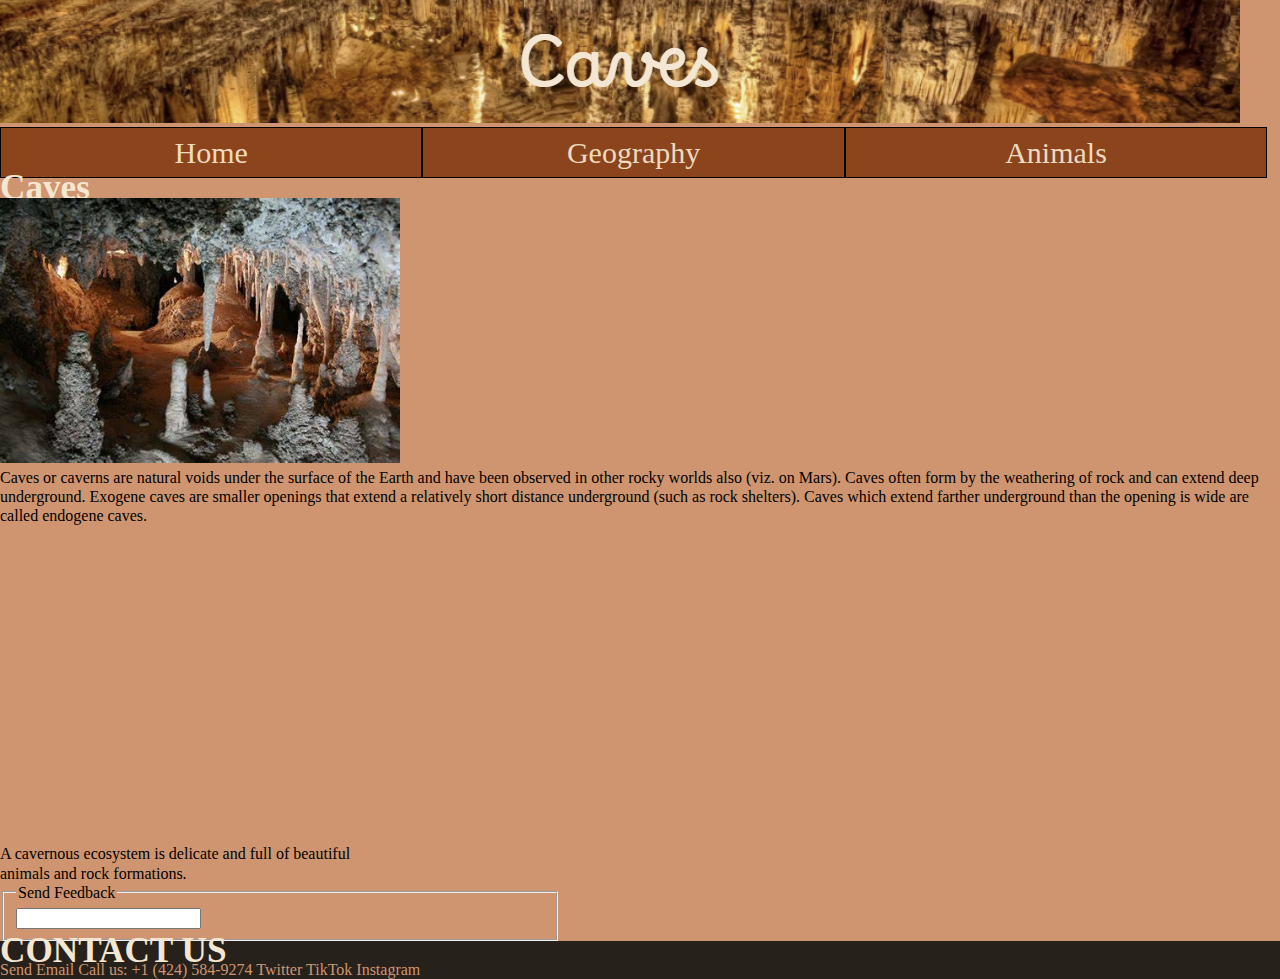
<file: index.html>
<!DOCTYPE html>
<html lang="en">
<head>
    <meta charset="UTF-8">
    <meta name="viewport" content="width=device-width, initial-scale=1.0">
    <title>Cave Animals</title>
    <link rel="preconnect" href="https://fonts.googleapis.com">
    <link rel="preconnect" href="https://fonts.gstatic.com" crossorigin>
    <link href="https://fonts.googleapis.com/css2?family=Borel&family=Noto+Serif:ital,wght@0,100..900;1,100..900&family=Rubik:ital,wght@0,300..900;1,300..900&display=swap" rel="stylesheet">
    <link rel="preconnect" href="https://fonts.googleapis.com">
    <link rel="preconnect" href="https://fonts.gstatic.com" crossorigin>
    <link href="https://fonts.googleapis.com/css2?family=Rubik:ital,wght@0,300..900;1,300..900&display=swap" rel="stylesheet">
    <link rel="stylesheet" href="./css/base.css">
    <link rel="stylesheet" href="./css/styles.css">
    <link rel="stylesheet" href="./css/flex.css">
</head>
<body>
    <header>
        <img src="./imgs/Cave_Title.png" alt="Cave Logo" id="logoimg">
        <nav class="horizontal">
            <ul>
                <li><a href="#">Home</a></li>
                <li><a href="./html/geography.html">Geography</a></li>
                <li><a href="./html/animals.html">Animals</a></li>
            </ul>
        </nav>
    </header>
    <main>
        <h1>Caves</h1>
        <figure><img src="./imgs/cave.jpg" alt="cave"></figure>
        <p>Caves or caverns are natural voids under the surface of the Earth
           and have been observed in other rocky worlds also (viz. on Mars).
           Caves often form by the weathering of rock and can extend deep underground. Exogene caves are smaller openings 
           that extend a relatively short distance underground (such as rock shelters).
           Caves which extend farther underground than the opening is wide are 
           called endogene caves.</p>
        <section>
            <figure>
                <iframe width="560" height="315" src="https://www.youtube.com/embed/FkblS-C14OQ?si=clCNhx8tGbXCgKaM" 
                title="YouTube video player" frameborder="0" allow="accelerometer; autoplay; clipboard-write; encrypted-media; gyroscope; picture-in-picture; web-share"
                referrerpolicy="strict-origin-when-cross-origin" allowfullscreen></iframe>
            </figure>
            <figcaption>A cavernous ecosystem is delicate and full of beautiful animals and rock formations.</figcaption>
            <fieldset id="caveForm">
                <legend>Send Feedback</legend>
                <div>
                    <label for="feed"></label>
                    <input type="text" name="feedback" id="feed">
                </div>
            </fieldset>
        </section>
    </main>
    <footer>
        <h1>CONTACT US</h1>
        <a href="mailto:caveanimalsorg@email.com">Send Email</a>
        <a href="tel:+1 4245849274">Call us: +1 (424) 584-9274</a>
        <a href="x.com/caveanimalsorg">Twitter</a>
        <a href="tiktok.com/caveanimalsorg">TikTok</a>
        <a href="instagram.com/caveanimalsorg">Instagram</a>
    </footer>
</body>
</html>
</file>
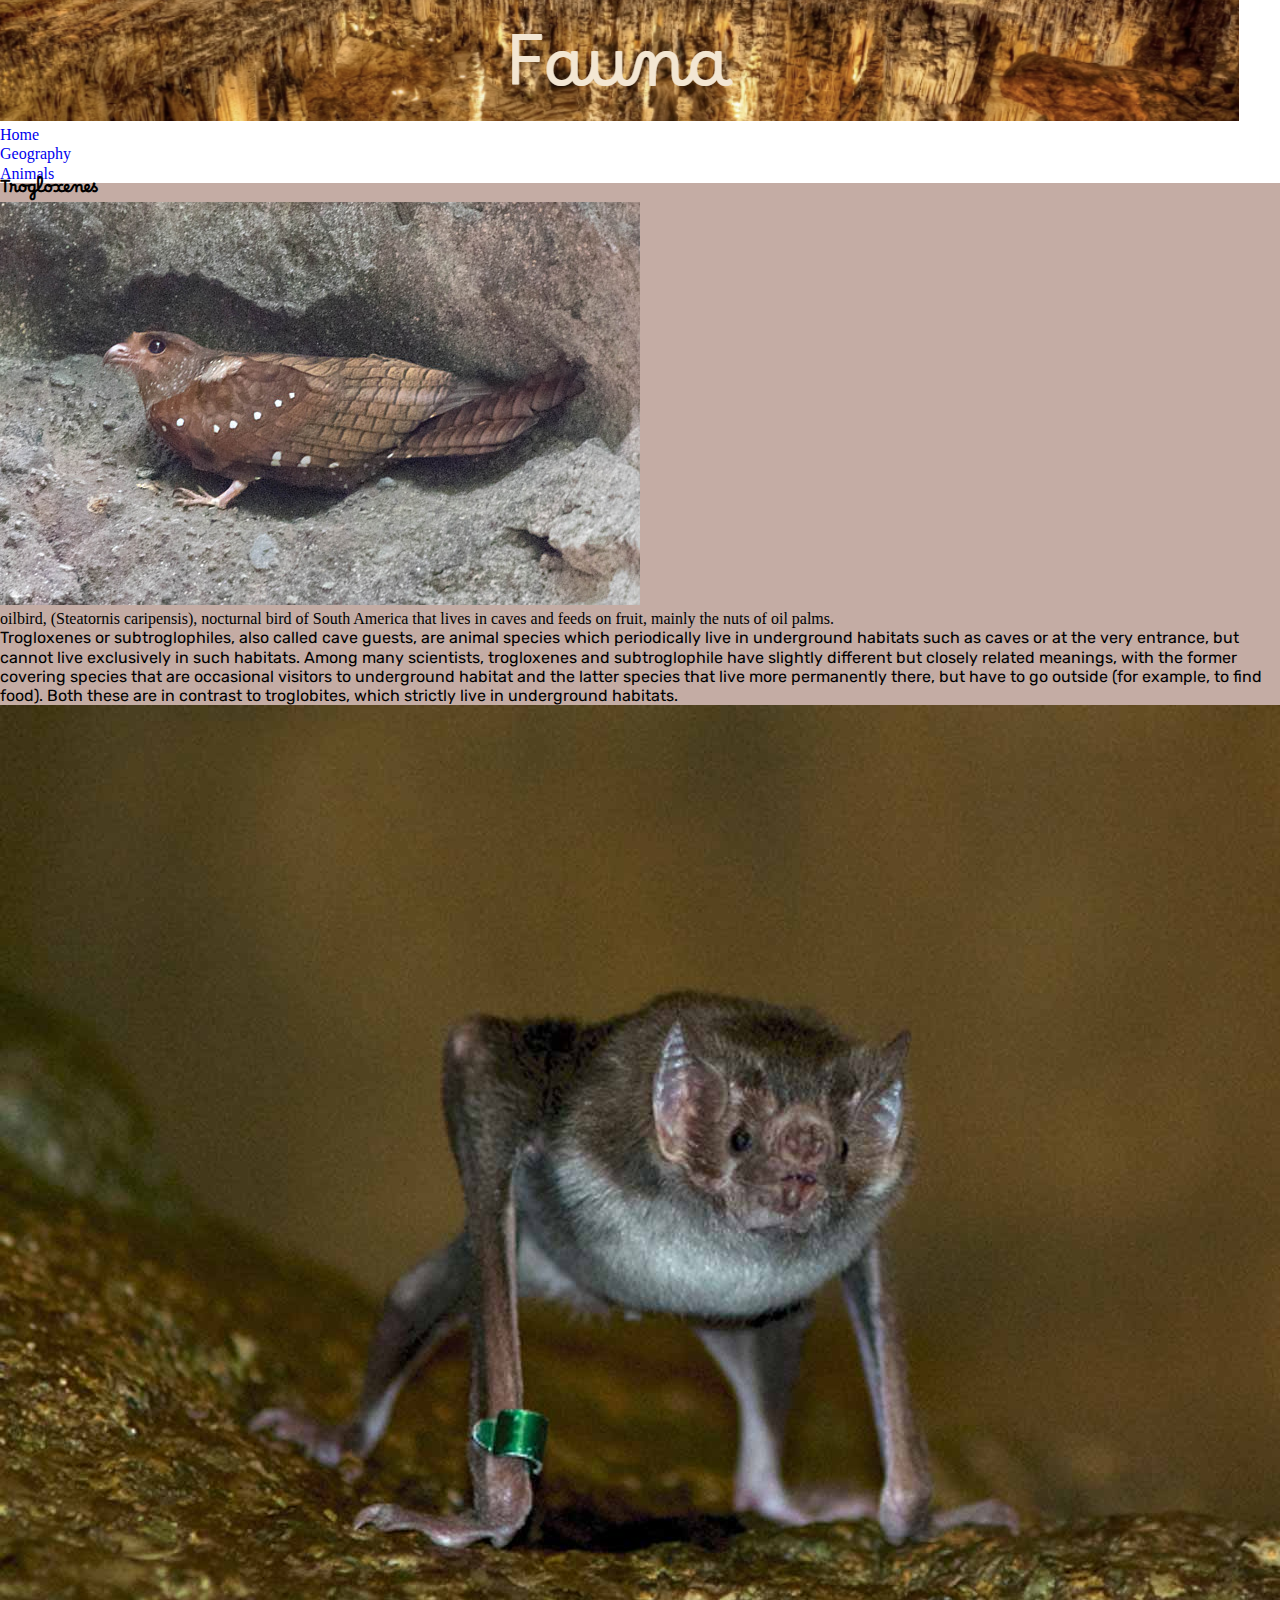
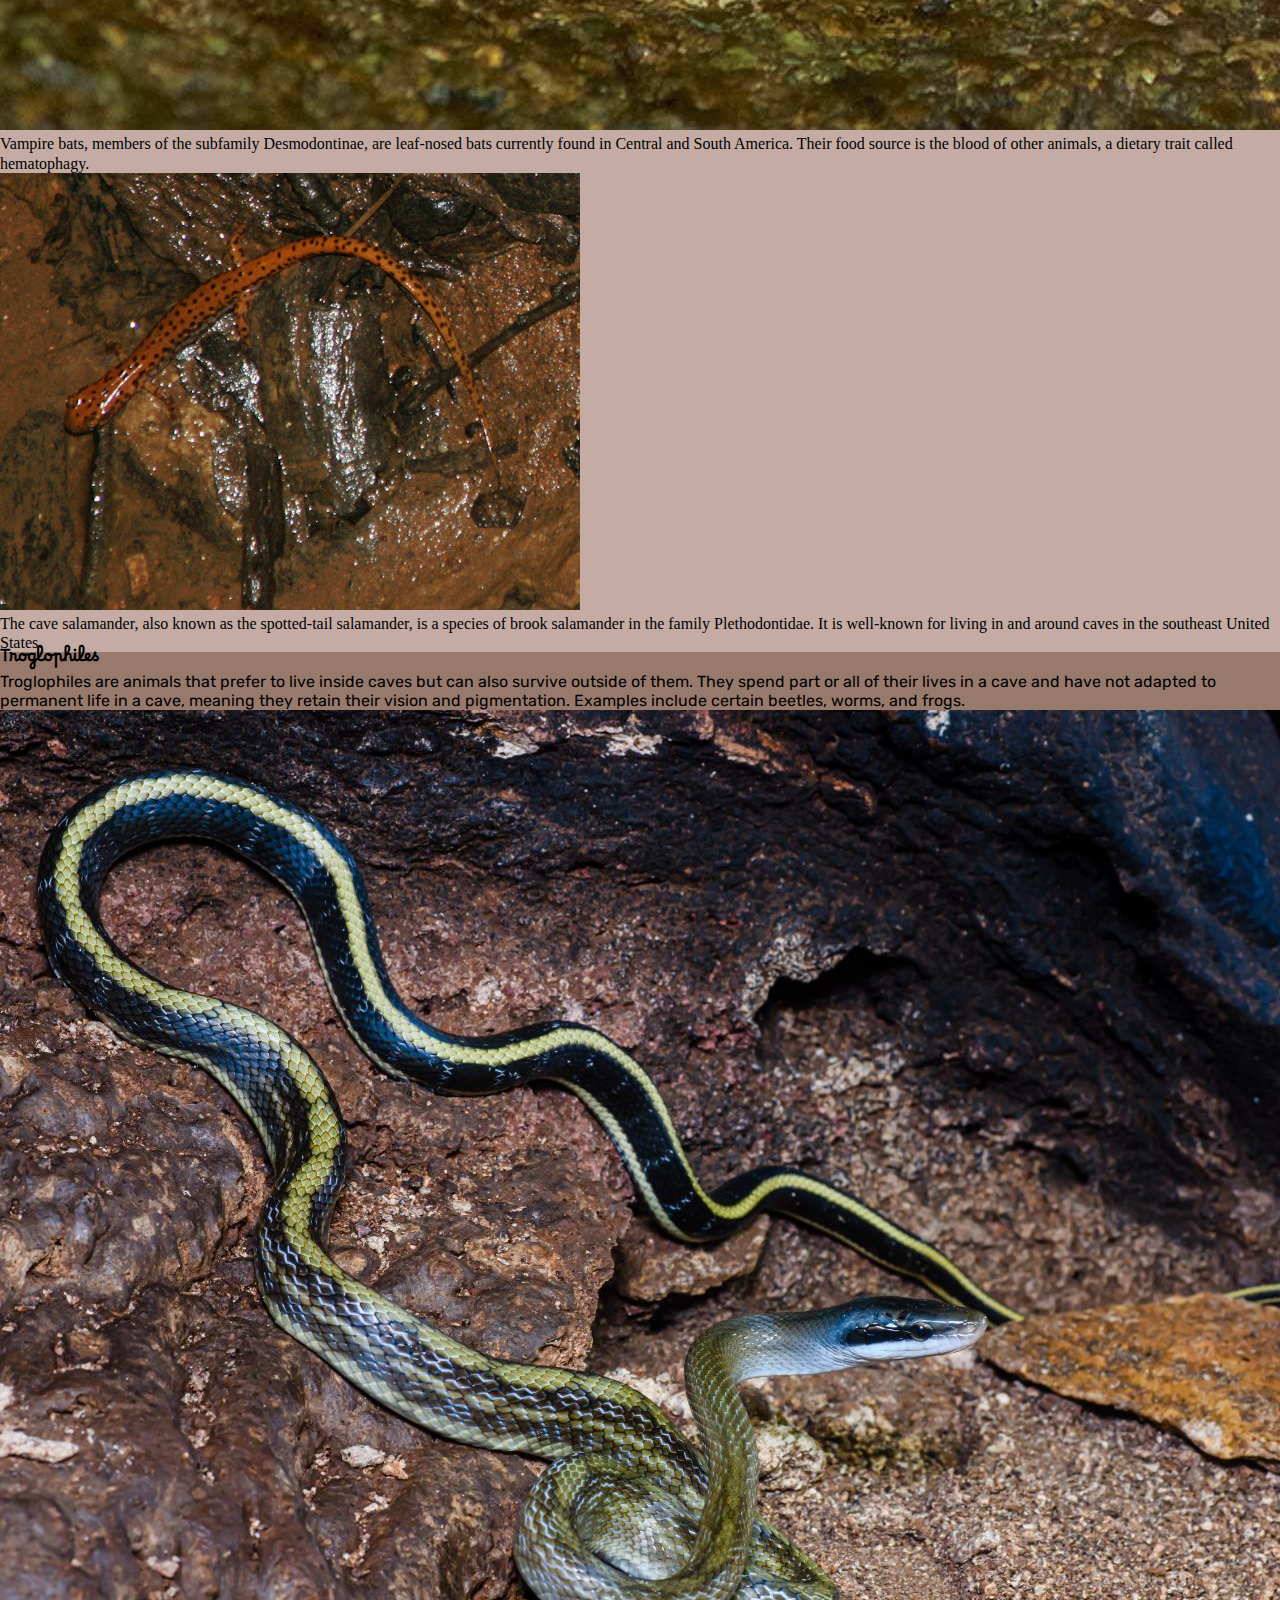
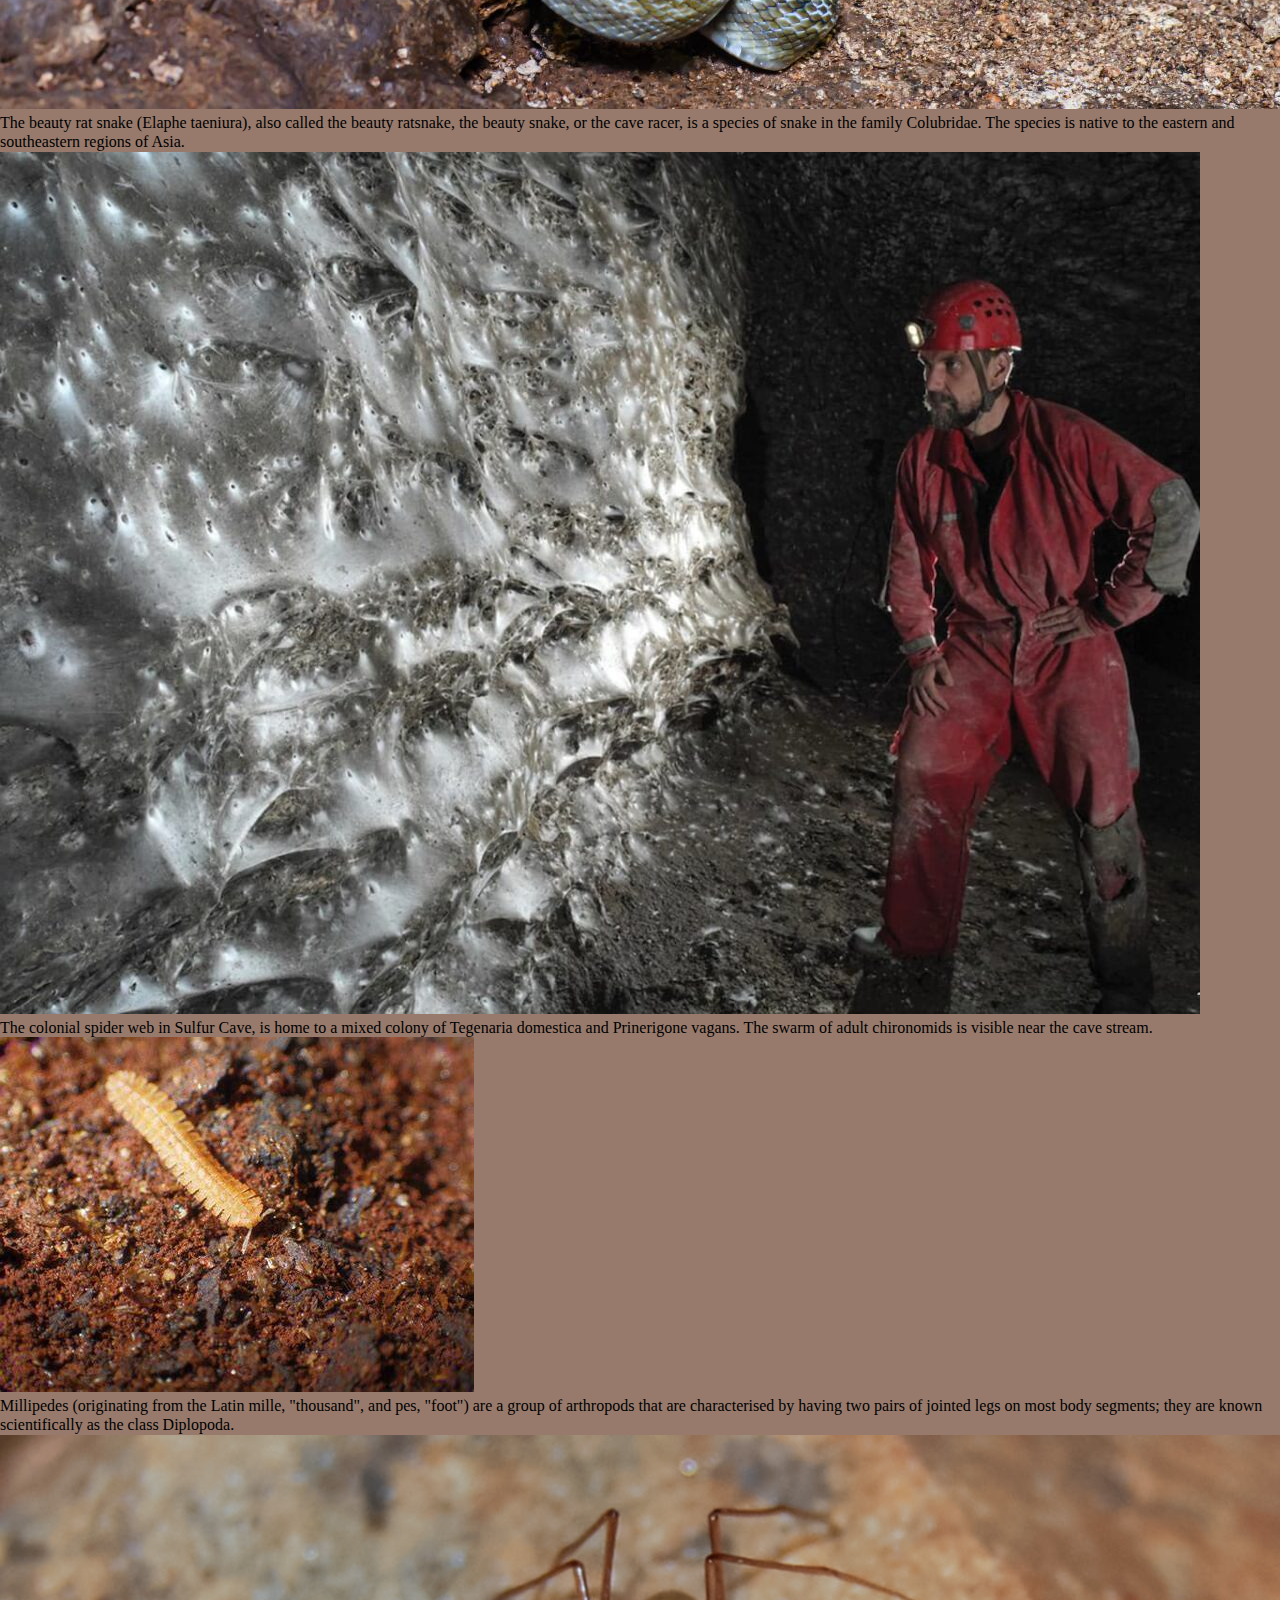
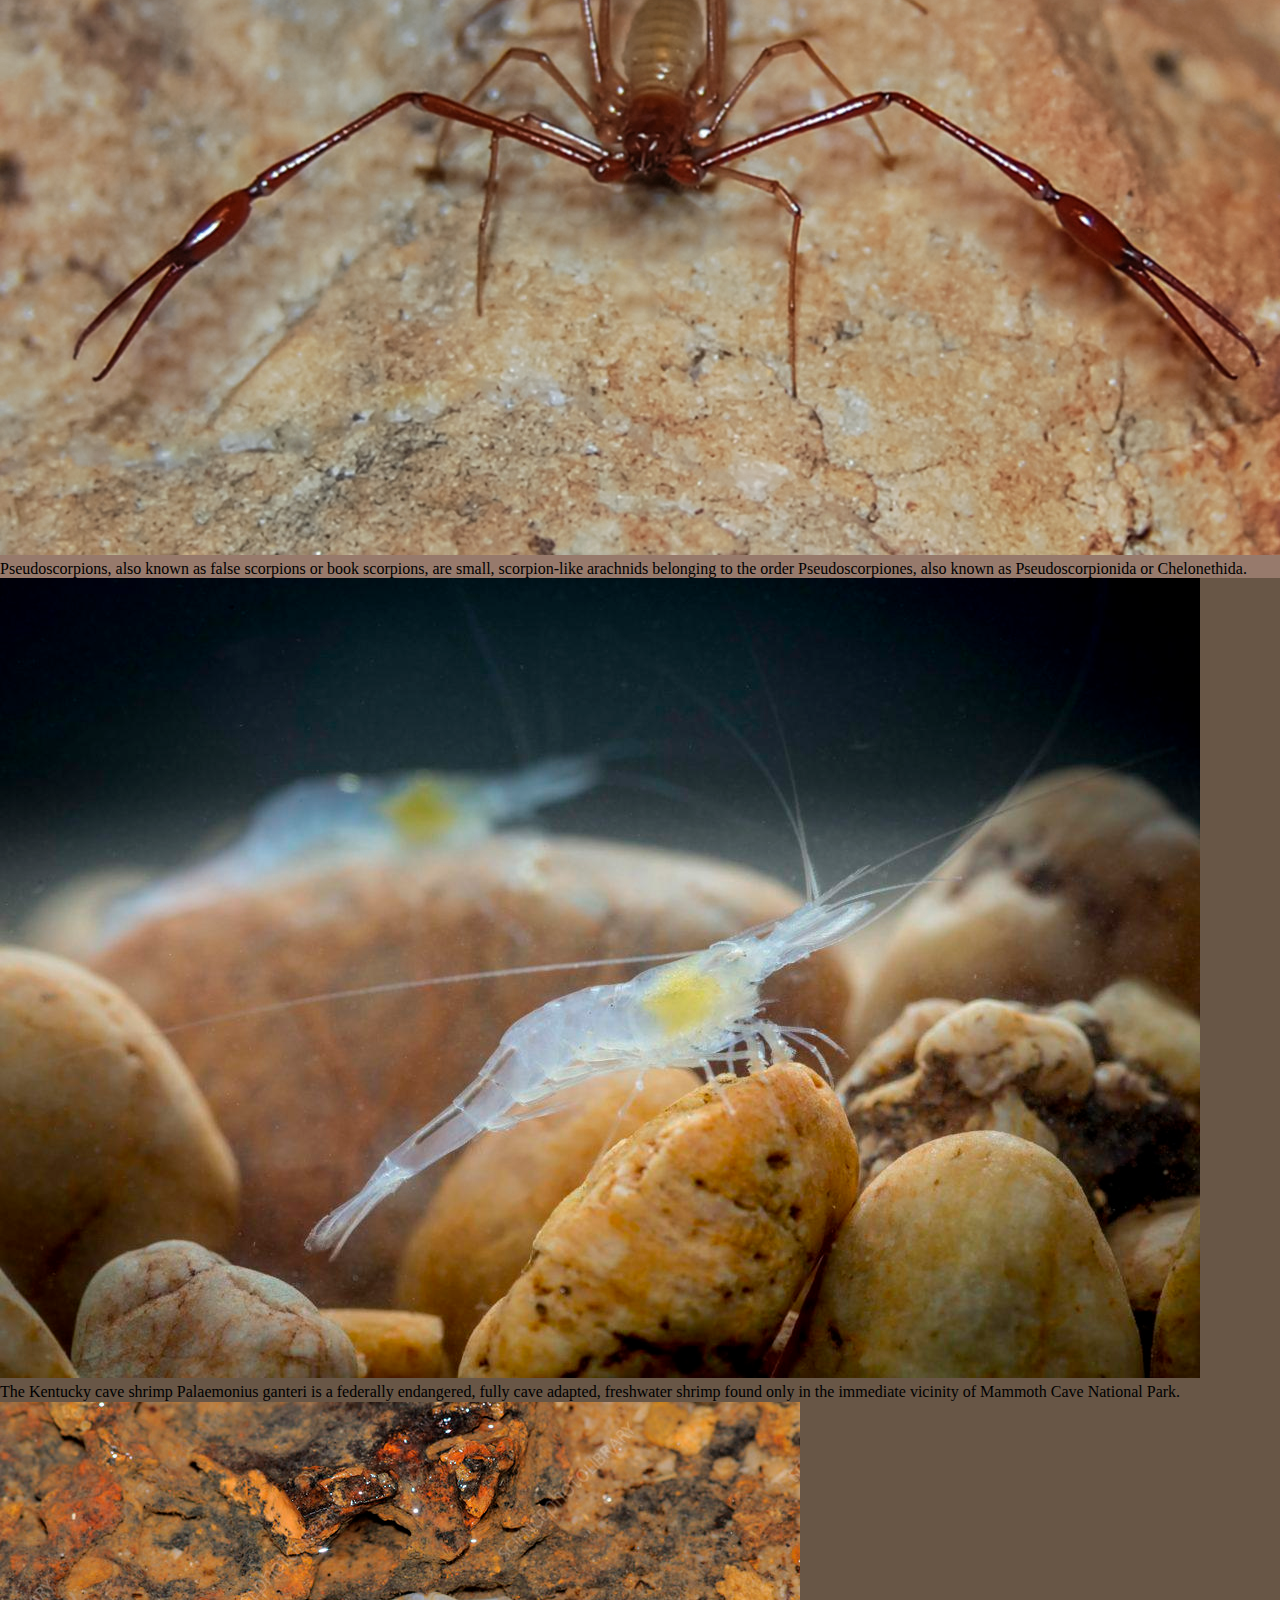
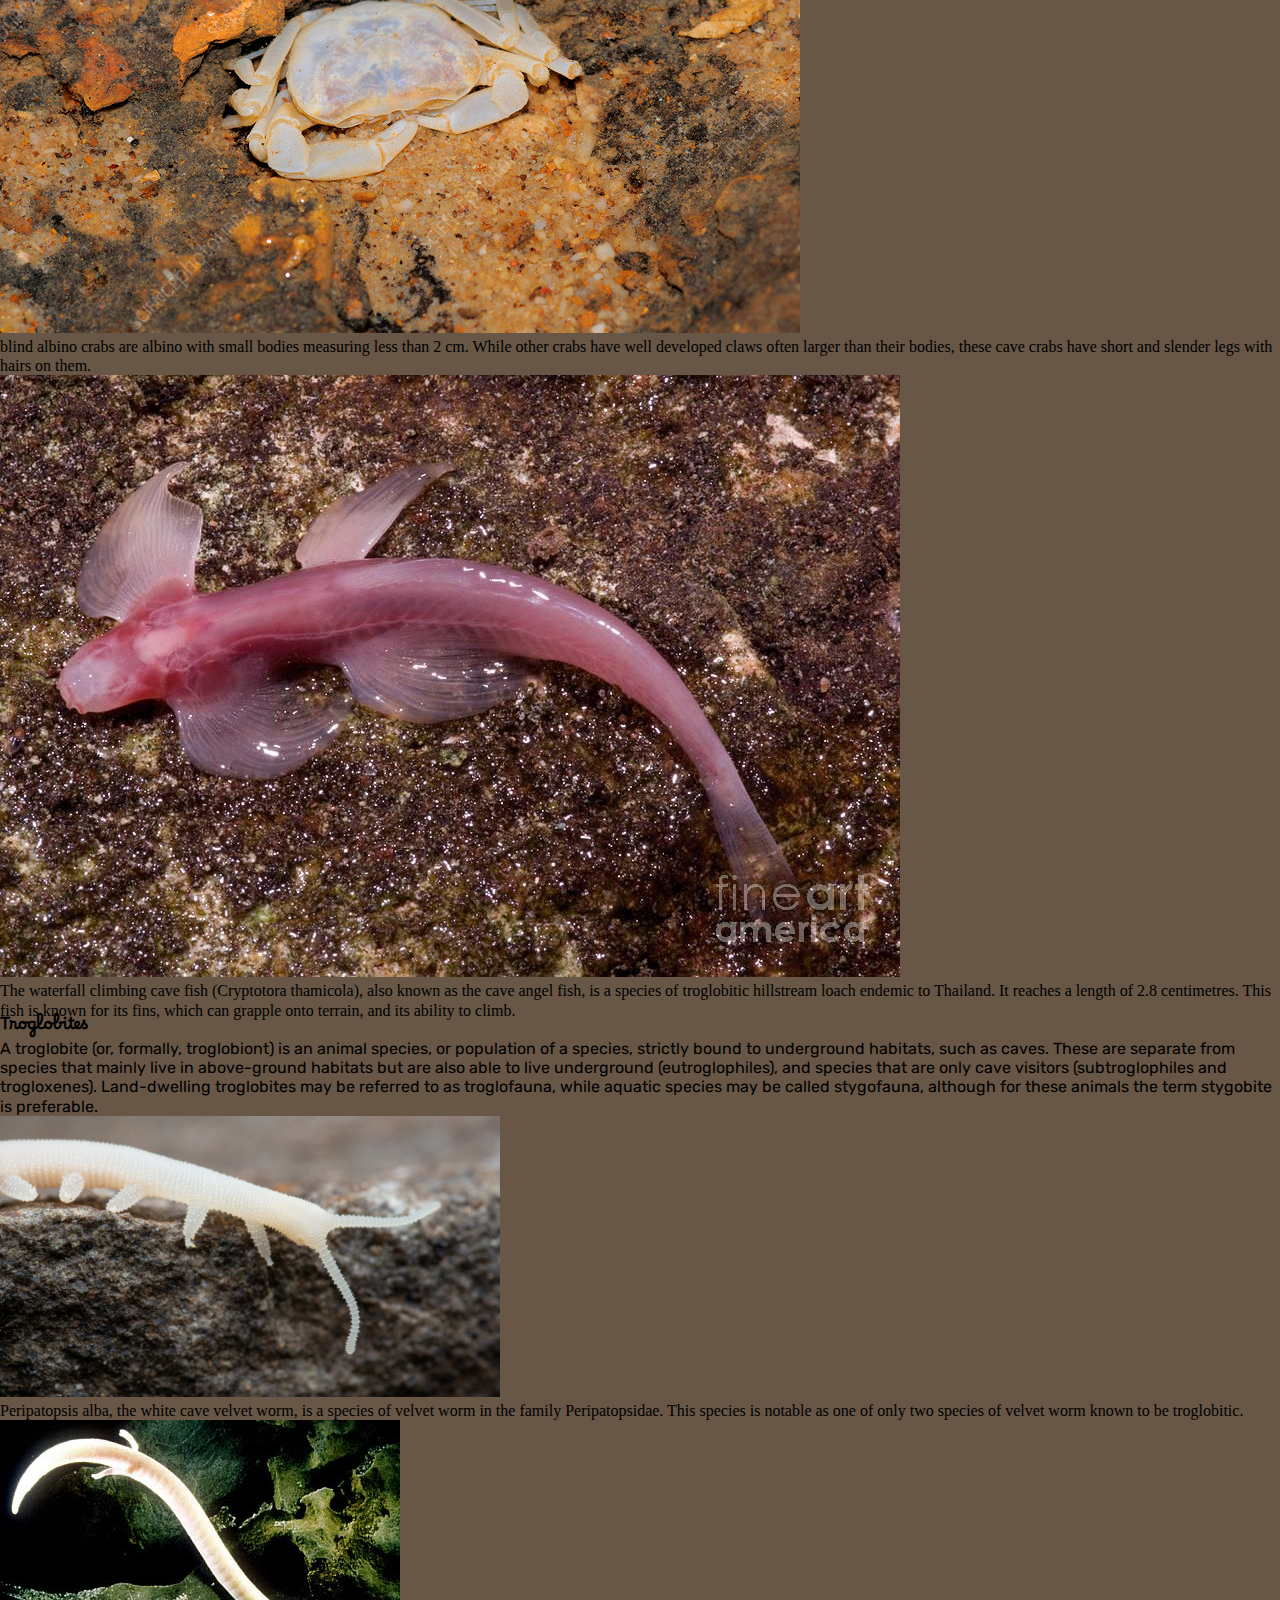
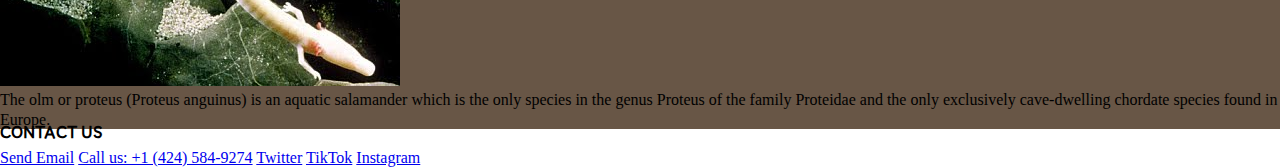
<file: html/animals.html>
<!DOCTYPE html>
<html lang="en">
<head>
    <meta charset="UTF-8">
    <meta name="viewport" content="width=device-width, initial-scale=1.0">
    <title>Cave Animals</title>
    <link rel="preconnect" href="https://fonts.googleapis.com">
    <link rel="preconnect" href="https://fonts.gstatic.com" crossorigin>
    <link href="https://fonts.googleapis.com/css2?family=Borel&family=Noto+Serif:ital,wght@0,100..900;1,100..900&family=Rubik:ital,wght@0,300..900;1,300..900&display=swap" rel="stylesheet">
    <link rel="preconnect" href="https://fonts.googleapis.com">
    <link rel="preconnect" href="https://fonts.gstatic.com" crossorigin>
    <link href="https://fonts.googleapis.com/css2?family=Rubik:ital,wght@0,300..900;1,300..900&display=swap" rel="stylesheet">
    <link rel="stylesheet" href="../css/animals.css">
    <link rel="stylesheet" href="../css/base.css">
    <link rel="stylesheet" href="../css/flex.css">
</head>
<body>
    <header>
        <img src="../imgs/Cave_Fauna.png" alt="Cave Logo" id="logoimg">
        <nav class="class">
            <ul>
                <li><a href="../index.html">Home</a></li>
                <li><a href="./geography.html">Geography</a></li>
                <li><a href="#">Animals</a></li>
            </ul>
        </nav>
    </header>
    <section id="Xenes">
        <h1>Trogloxenes</h1>
        <figure>
            <img src="../imgs/Oilbird.jpg" alt="oilbird">
            <figcaption>oilbird, (Steatornis caripensis), nocturnal bird of South America 
                that lives in caves and feeds on fruit, mainly the nuts of oil palms.
            </figcaption>
        </figure>
        <p>Trogloxenes or subtroglophiles, 
            also called cave guests, are animal species which 
            periodically live in underground habitats such as caves 
            or at the very entrance, but cannot live exclusively in 
            such habitats. Among many scientists, trogloxenes and 
            subtroglophile have slightly different 
            but closely related meanings, with the former 
            covering species that are occasional visitors to 
            underground habitat and the latter species that live 
            more permanently there, but have to go outside 
            (for example, to find food). Both these are in contrast 
            to troglobites, which strictly live in underground habitats.
        </p>
        <figure>
            <img src="../imgs/Vampire-Bat-Close-Up.jpg" alt="vampire bat">
            <figcaption>Vampire bats, members of the subfamily Desmodontinae, are 
                leaf-nosed bats currently found in Central and South America. Their 
                food source is the blood of other animals, a dietary trait called hematophagy.
            </figcaption> 
        </figure>
        <figure>
            <img src="../imgs/cave_salamander.jpg" alt="cave salamander"> 
            <figcaption>The cave salamander, also known as the spotted-tail salamander, is a species of brook salamander in the family Plethodontidae.
                 It is well-known for living in and around caves in the southeast United States.
            </figcaption>
        </figure>
    </section>
        

    <section id="Philes">
        <h1>Troglophiles</h1>
        <p>Troglophiles are animals that prefer to live inside caves but can also 
            survive outside of them. They spend part or all of their lives in a cave 
            and have not adapted to permanent life in a cave, meaning they retain their vision
             and pigmentation. Examples include certain beetles, worms, and frogs.
        </p>
        <figure>
            <img src="../imgs/cave_racer.jpg" alt="cave racer"> 
            <figcaption>The beauty rat snake (Elaphe taeniura), also called the beauty ratsnake,
                 the beauty snake, or the cave racer, is a species of snake in the family Colubridae.
                 The species is native to the eastern and southeastern regions of Asia.
            </figcaption>
        </figure>
        <figure>
            <img src="../imgs/spider_colony.jpg" alt="spider colony">
            <figcaption>The colonial spider web in Sulfur Cave, is home to a mixed colony of Tegenaria domestica
                and Prinerigone vagans. The swarm of adult chironomids is visible near the cave stream.
            </figcaption> 
        </figure>
        <figure>
            <img src="../imgs/cave_milipede.jpg" alt="cave millipede"> 
            <figcaption>Millipedes (originating from the Latin mille, "thousand", and pes, "foot")
                 are a group of arthropods that are characterised by having two pairs of
                jointed legs on most body segments; they are known scientifically 
                as the class Diplopoda.
            </figcaption> 
        </figure>
        <figure>
            <img src="../imgs/spuedoscorpion.jpg" alt="spuedoscorpion"> 
            <figcaption>Pseudoscorpions, also known as false scorpions or book scorpions,
                 are small, scorpion-like arachnids belonging
                 to the order Pseudoscorpiones, also known as Pseudoscorpionida or Chelonethida.
            </figcaption>
        </figure>
    </section>
        

    <section id="Bites">
        <figure>
            <img src="../imgs/cave_shrimp.jpg" alt="cave shrimp"> 
            <figcaption>The Kentucky cave shrimp Palaemonius ganteri is a 
                federally endangered, fully cave adapted, 
                freshwater shrimp found only in the 
                immediate vicinity of Mammoth Cave National Park.
            </figcaption>
        </figure>
        <figure>
            <img src="../imgs/cave_crab.jpg" alt="cave crab">
            <figcaption>blind albino crabs are albino with small bodies measuring less than 2 cm. 
                While other crabs have well developed claws often larger than their bodies, 
                these cave crabs have short and slender legs with hairs on them.
            </figcaption> 
        </figure>
        <figure>
            <img src="../imgs/cave_angel_fish.jpg" alt="cave angelfish"> 
            <figcaption>The waterfall climbing cave fish (Cryptotora thamicola), also known 
                as the cave angel fish, is a species of troglobitic hillstream loach endemic 
                to Thailand. It reaches a length of 2.8 centimetres. This fish 
                is known for its fins, which can grapple onto terrain, and its ability to climb.
            </figcaption> 
        </figure>
        <h1>Troglobites</h1>
        <p>A troglobite (or, formally, troglobiont) is an animal species, 
            or population of a species, strictly bound to underground habitats, 
            such as caves. These are separate from species that mainly live in above-ground 
            habitats but are also able to live underground (eutroglophiles), and species 
            that are only cave visitors (subtroglophiles and trogloxenes). Land-dwelling 
            troglobites may be referred to as troglofauna, while aquatic species may be called 
            stygofauna, although for these animals the term stygobite is preferable.
        </p>
        <figure>
            <img src="../imgs/cave_velvet_worm.jpg" alt="velvet worm"> 
            <figcaption>Peripatopsis alba, the white cave velvet worm, is a species of 
                velvet worm in the family Peripatopsidae. This species 
                is notable as one of only two species of velvet worm known to be troglobitic.
            </figcaption>
        </figure>
        <figure>
            <img src="../imgs/olm.jpg" alt="olm"> 
            <figcaption>The olm or proteus (Proteus anguinus) is an aquatic salamander which is 
                the only species in the genus Proteus of the family 
                Proteidae and the only exclusively cave-dwelling chordate species found in Europe.
            </figcaption>
        </figure>
    </section>
    <footer>
        <h1>CONTACT US</h1>
        <a href="mailto:caveanimalsorg@email.com">Send Email</a>
        <a href="tel:+1 4245849274">Call us: +1 (424) 584-9274</a>
        <a href="x.com/caveanimalsorg">Twitter</a>
        <a href="tiktok.com/caveanimalsorg">TikTok</a>
        <a href="instagram.com/caveanimalsorg">Instagram</a>
    </footer>
</body>
</html>
</file>
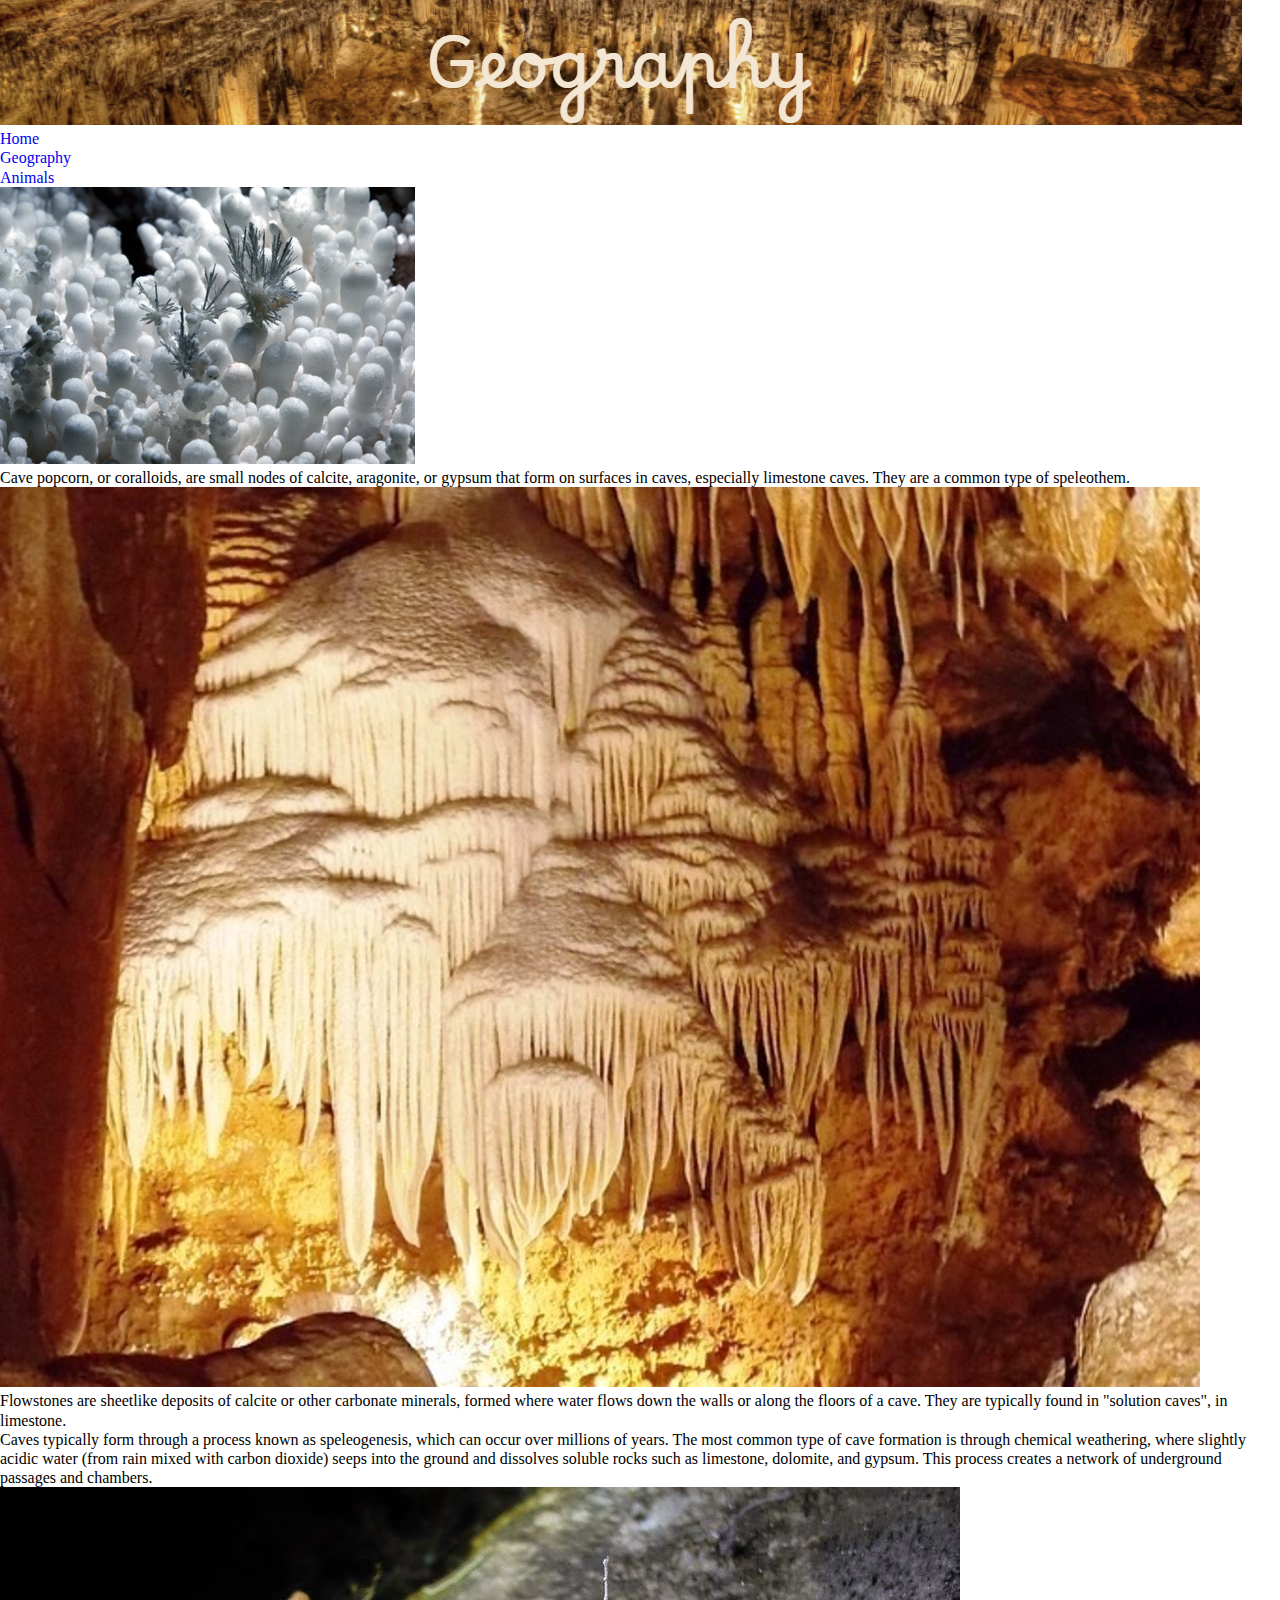
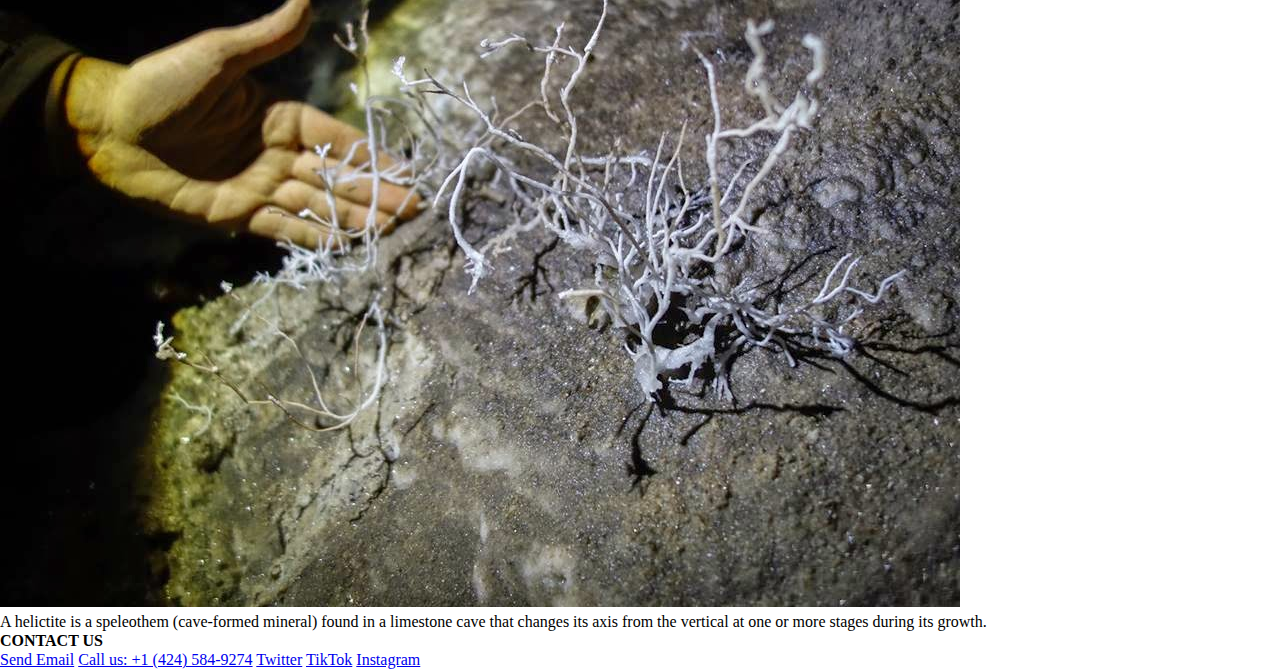
<file: html/geography.html>
<!DOCTYPE html>
<html lang="en">
<head>
    <meta charset="UTF-8">
    <meta name="viewport" content="width=device-width, initial-scale=1.0">
    <title>Cave Animals</title>
    <link rel="preconnect" href="https://fonts.googleapis.com">
    <link rel="preconnect" href="https://fonts.gstatic.com" crossorigin>
    <link href="https://fonts.googleapis.com/css2?family=Borel&family=Noto+Serif:ital,wght@0,100..900;1,100..900&family=Rubik:ital,wght@0,300..900;1,300..900&display=swap" rel="stylesheet">
    <link rel="preconnect" href="https://fonts.googleapis.com">
    <link rel="preconnect" href="https://fonts.gstatic.com" crossorigin>
    <link href="https://fonts.googleapis.com/css2?family=Rubik:ital,wght@0,300..900;1,300..900&display=swap" rel="stylesheet">
    <link rel="stylesheet" href="../css/base.css">
    <link rel="stylesheet" href="../css/geo.css">
    <link rel="stylesheet" href="../css/flex.css">
</head>
<body>
    <header>
        <img src="../imgs/Cave_Geography.png" alt="Cave Logo" id="logoimg">
        <nav class="horizontal">
            <ul>
                <li><a href="../index.html">Home</a></li>
                <li><a href="#">Geography</a></li>
                <li><a href="./animals.html">Animals</a></li>
            </ul>
        </nav>
    </header>
    <section id="secOne">
        <figure>
            <img src="../imgs/cave_popcorn.jpg" alt=""> <!-- Top Left geography image-->
            <figcaption>Cave popcorn, or coralloids, are small nodes of calcite, aragonite, or gypsum that form on surfaces in caves,
                especially limestone caves. They are a common type of speleothem.
            </figcaption>
        </figure>

        <figure>
            <img src="../imgs/flowstone.jpg" alt=""> <!-- Bottom Left geography image-->
            <figcaption>Flowstones are sheetlike deposits of calcite or other carbonate 
                minerals, formed where water flows down the walls or along the 
                floors of a cave. They are typically found in "solution caves", in limestone.</figcaption>
        </figure>
        
    </section>
    <section id="secTwo"> <p>Caves typically form through a process known as speleogenesis, which can occur over millions of years. The most common type of cave formation is through chemical weathering, where slightly acidic water (from rain mixed with carbon dioxide) seeps into the ground and dissolves soluble rocks such as limestone, dolomite, and gypsum. This process creates a network of underground passages and chambers.</p> </section>
    <section id="secThree">
    
        <figure>
            <img src="../imgs/helictite.jpg" alt=""> <!-- Top Right geography image-->
            <figcaption>A helictite is a speleothem (cave-formed mineral) found in a limestone cave that changes its
                axis from the vertical at one or more stages during its growth.
            </figcaption>
        </figure>
    </section>
    <footer>
        <h1>CONTACT US</h1>
        <a href="mailto:caveanimalsorg@email.com">Send Email</a>
        <a href="tel:+1 4245849274">Call us: +1 (424) 584-9274</a>
        <a href="x.com/caveanimalsorg">Twitter</a>
        <a href="tiktok.com/caveanimalsorg">TikTok</a>
        <a href="instagram.com/caveanimalsorg">Instagram</a>
    </footer>
</body>
</html>
</file>
<file: css/base.css>
article, aside, figcaption, figure,
footer, header, main, nav, section { 
   display: block;
}

address, article, aside, blockquote, body, cite, 
div, dl, dt, dd, em, figcaption, figure, footer, 
h1, h2, h3, h4, h5, h6, header, html, img, 
li, main, nav, nav a, ol, p, section, span, ul,
table, tr, td, th, col, colgroup {
   margin: 0;
   padding: 0;
   border: 0;
   font-size: 100%;
   background: transparent;
   -webkit-box-sizing: border-box;
   -moz-box-sizing: border-box;
   box-sizing: border-box;  
}


/* Set the default page element styles */

body {
   line-height: 1.2em;
}

ul, ol {
   list-style: none;
}

nav ul {
   list-style: none;
   list-style-image: none;
}

nav a {
   text-decoration: none;
}
</file>
<file: css/styles.css>
html{
    background: #cf9570;
}

section{
    display: inline-block;
}
figure > img, figcaption{
    max-width: 400px;
}
.horizontal ul{
    list-style-type: none;
    padding: 0px;
    margin: 0px;
    overflow: hidden;
}

.horizontal a{
    background-color: #8c441c;
    color: #eddac0;
    text-decoration: none;
    padding: 15px;
    display: block;
    text-align: center;
    border: 1px solid black;
    font-size: 30px;
    
}
.horizontal li{
    float: left;
    width: 33%;
}

h1 {
    color: #f5e6d1;
    font-size: 2.2em;
}

img{
 clear: both;
}

footer {
    background-color: rgb(39, 33, 28);
}

footer a {
    text-decoration: none;
    color: #cf9570;
}

footer a:hover {
    text-decoration: underline;
    color: rgba(255, 124, 2, 0.801);
}
</file>
<file: css/flex.css>
@media only screen and (max-width:) {
    
}
</file>
<file: css/animals.css>
/* HTML styles */

h1 {
    font-family: Borel;
}

p {
    font-family: Rubik;
}

/* Header styles */

/* Trogloxene styles */

#Xenes {
    background-color: rgb(196, 172, 164)
}

/* Troglophiles styles */

#Philes {
    background-color: rgb(151, 122, 108)
}

/* Troglobite styles */

#Bites {
    background-color: rgb(104, 86, 70)
    
}

/* Footer styles */

footer {
    background-color: rgb(39, 33, 28)
}
</file>
<file: css/geo.css>
figcaption{
    background-color: cf713d;
}
</file>
